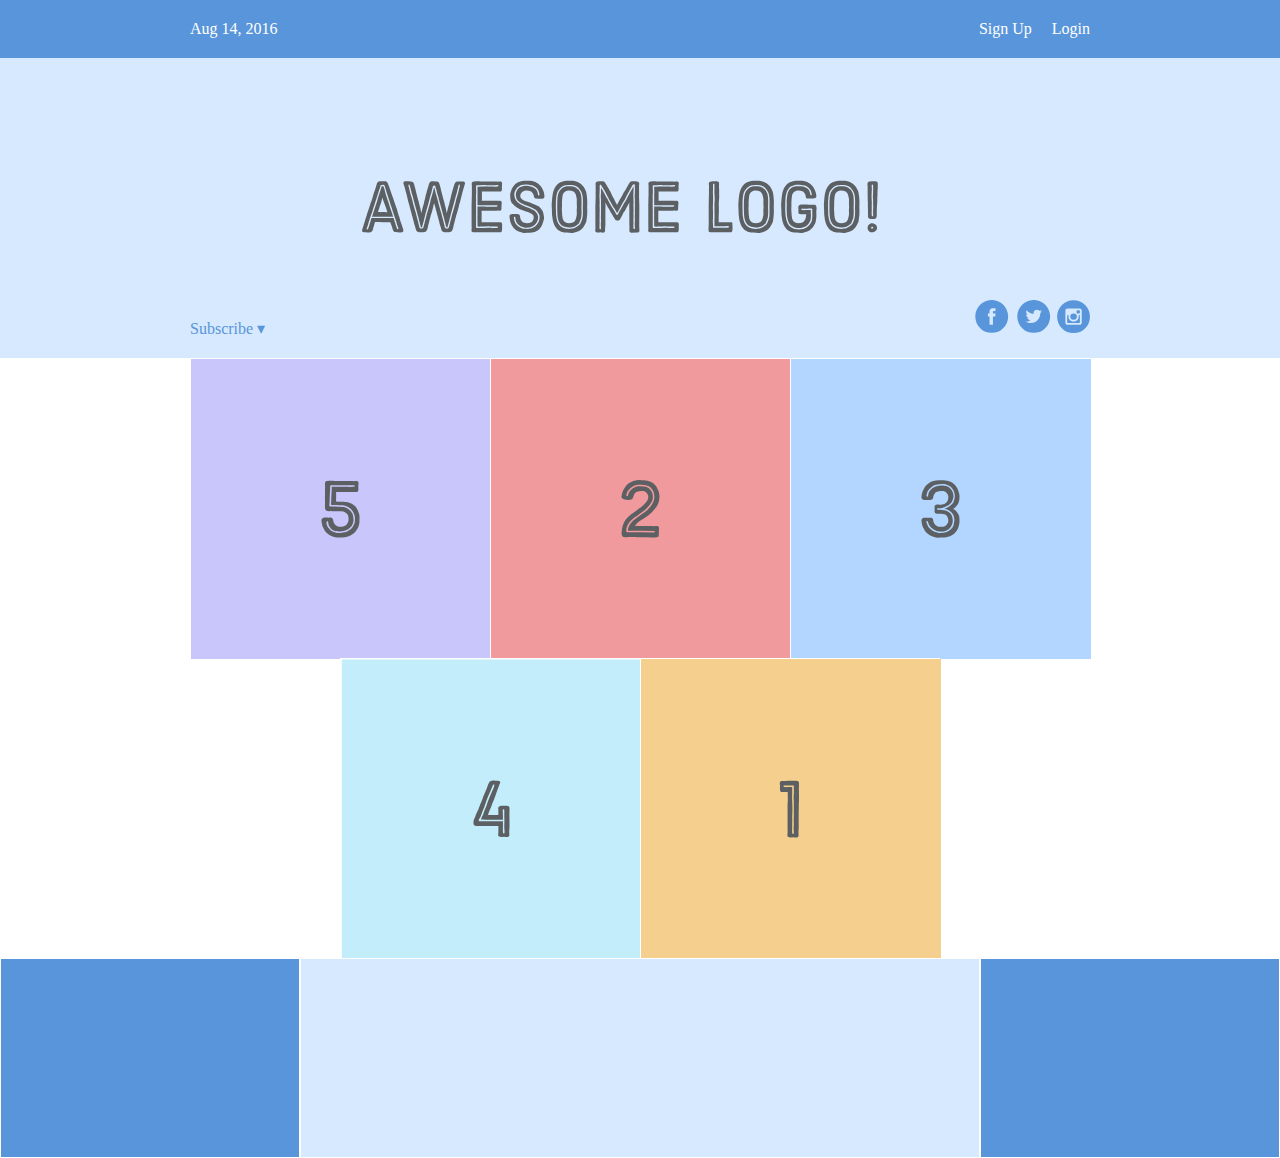
<file: flexbox-exercises/index.html>
<!DOCTYPE html>
<html lang='en'>
  <head>
    <meta charset='UTF-8'/>
    <title>Some Web Page</title>
    <link rel='stylesheet' href='styles.css'/>
  </head>
  <body>
    <div class='menu-container'>
        <div class='menu'>
          <div class='date'>Aug 14, 2016</div>
          <div class='signup'>Sign Up</div>
          <div class='login'>Login</div>
        </div>
      </div>
    <div class='header-container'>
        <div class='header'>
          <div class='subscribe'>Subscribe &#9662;</div>
          <div class='logo'><img src='images/awesome-logo.svg'/></div>
          <div class='social'><img src='images/social-icons.svg'/></div>
        </div>
      </div>
      <div class='photo-grid-container'>
        <div class='photo-grid'>
          <div class='photo-grid-item first-item'>
            <img src='images/one.svg'/>
          </div>
          <div class='photo-grid-item'>
            <img src='images/two.svg'/>
          </div>
          <div class='photo-grid-item'>
            <img src='images/three.svg'/>
          </div>
          <div class='photo-grid-item'>
            <img src='images/four.svg'/>
          </div>
          <div class='photo-grid-item last-item'>
            <img src='images/five.svg'/>
          </div>
          
        </div>
      </div>
      <div class='footer'>
        <div class='footer-item footer-one'></div>
        <div class='footer-item footer-two'></div>
        <div class='footer-item footer-three'></div>
      </div>
  </body>
</html>
</file>
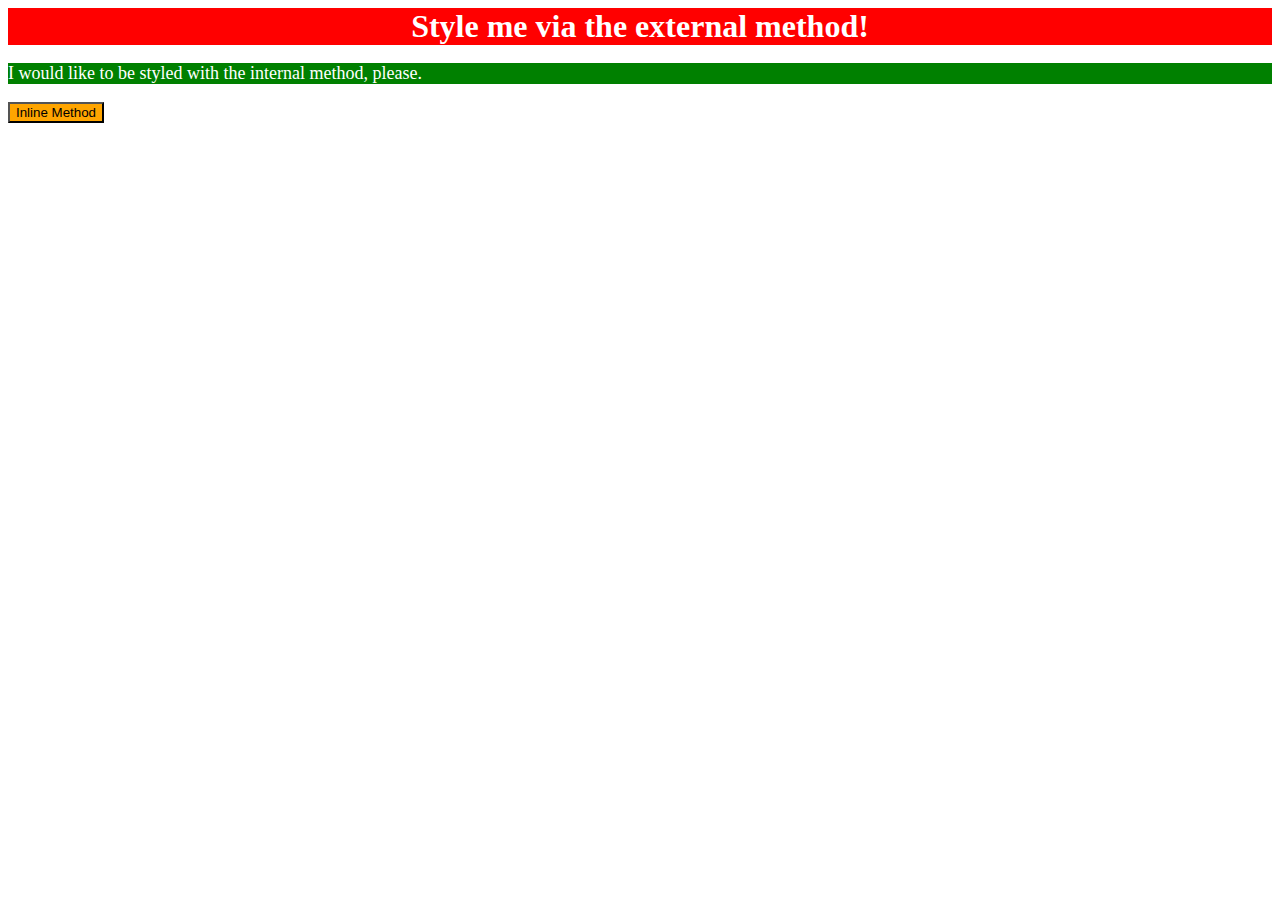
<file: foundations/01-css-methods/index.html>
<!DOCTYPE html>
<html lang="en">
  <style>
    p {
    background-color: green;
    color: white;
    font-size: 18px;
}
  </style>
  <head>
    <meta charset="UTF-8">
    <meta http-equiv="X-UA-Compatible" content="IE=edge">
    <meta name="viewport" content="width=device-width, initial-scale=1.0">
    <link rel="stylesheet" href="styles.css">
    <title>Methods for Adding CSS</title>
  </head>
  <body>
    <div>Style me via the external method!</div>
    <p>I would like to be styled with the internal method, please.</p>
    <button style="background-color: orange; font-size: 18pxS;">Inline Method</button>
  </body>
</html>
</file>
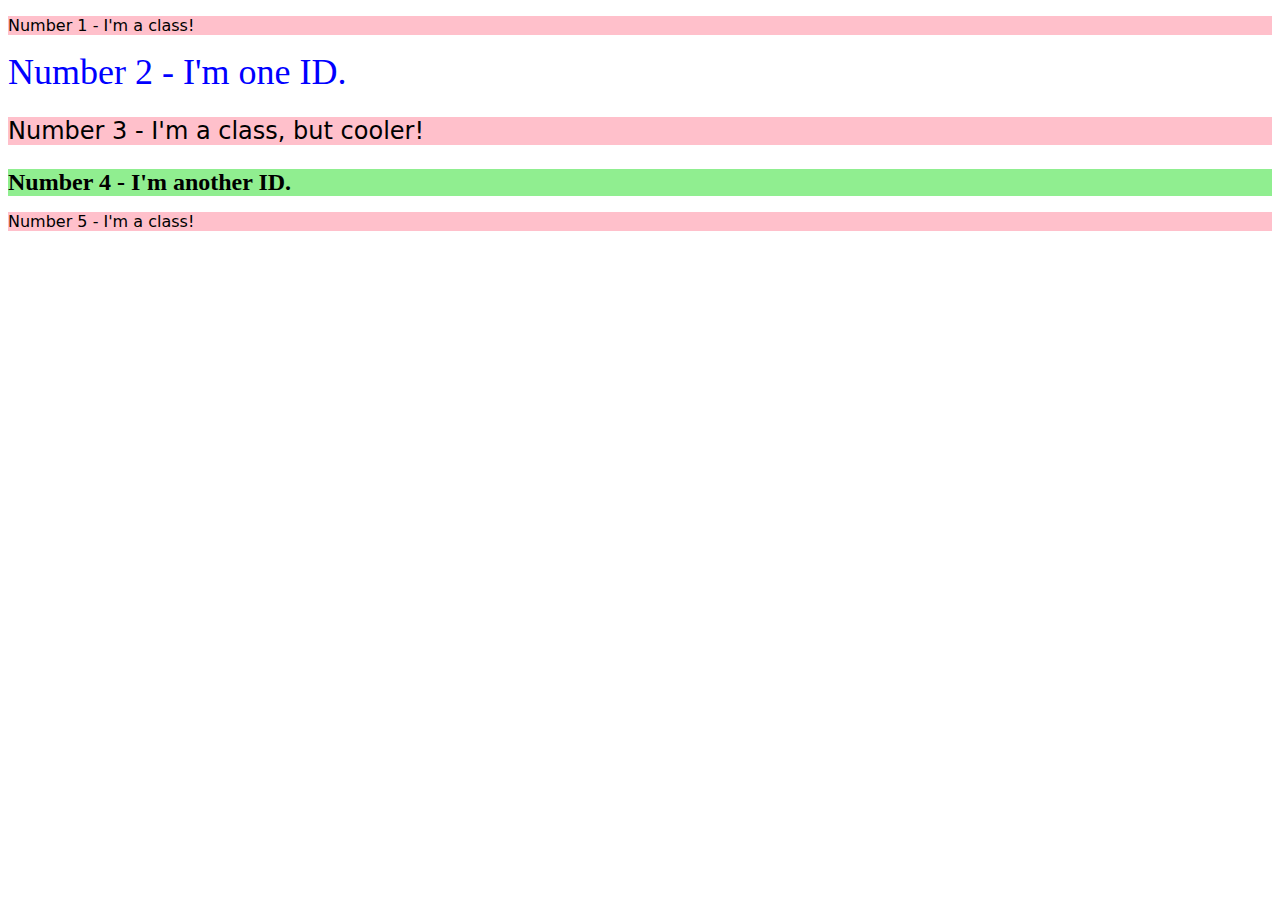
<file: foundations/02-class-id-selectors/index.html>
<!DOCTYPE html>
<html lang="en">
  <head>
    <meta charset="UTF-8">
    <meta http-equiv="X-UA-Compatible" content="IE=edge">
    <meta name="viewport" content="width=device-width, initial-scale=1.0">
    <title>Class and ID Selectors</title>
    <link rel="stylesheet" href="style.css">
  </head>
  <body>
    <p class="odd-number">Number 1 - I'm a class!</p>
    <div id="element2">Number 2 - I'm one ID.</div>
    <p class="odd-number" id="element3">Number 3 - I'm a class, but cooler!</p>
    <div id="element4">Number 4 - I'm another ID.</div>
    <p class="odd-number">Number 5 - I'm a class!</p>
  </body>
</html>
</file>
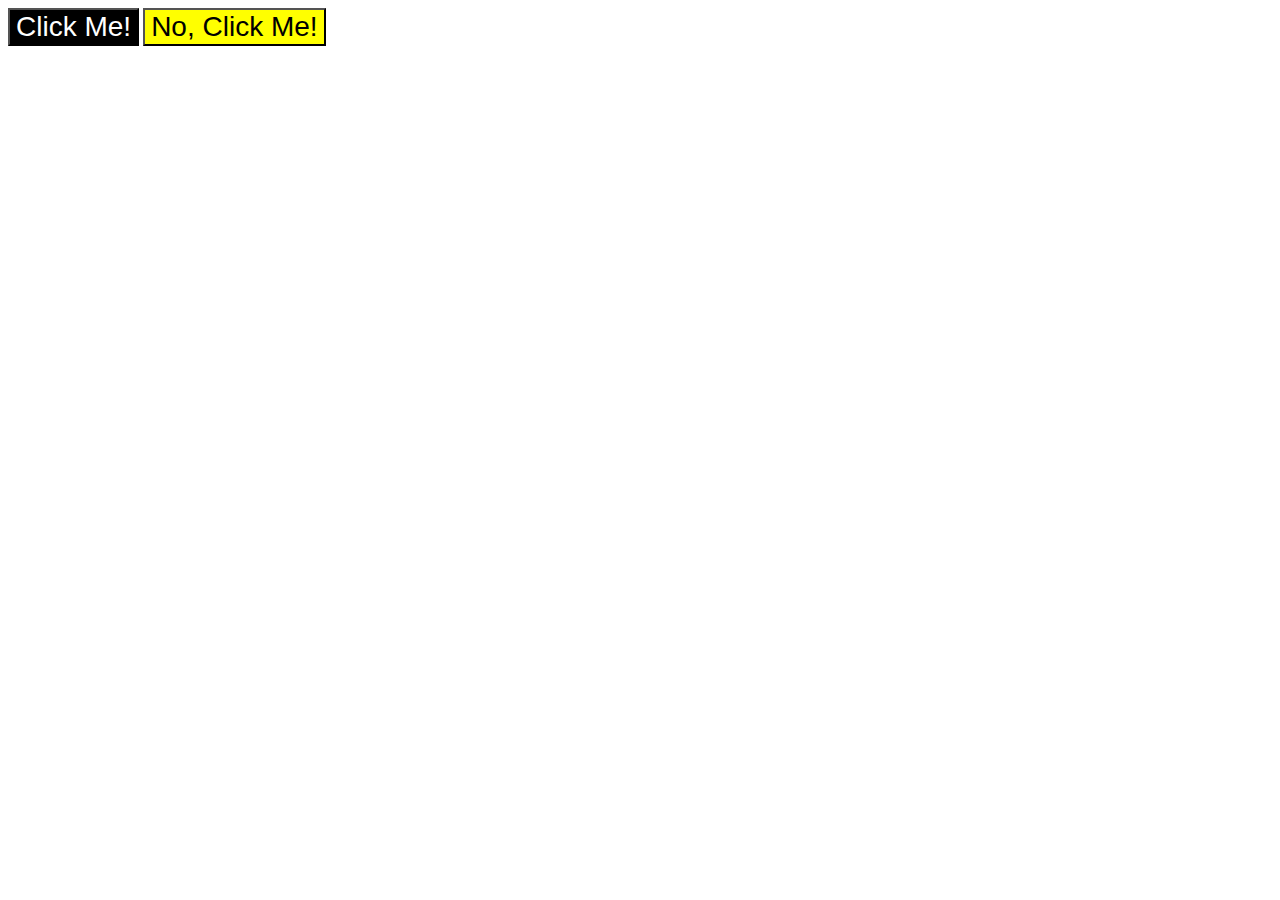
<file: foundations/03-grouping-selectors/index.html>
<!DOCTYPE html>
<html lang="en">
  <head>
    <meta charset="UTF-8">
    <meta http-equiv="X-UA-Compatible" content="IE=edge">
    <meta name="viewport" content="width=device-width, initial-scale=1.0">
    <title>Grouping Selectors</title>
    <link rel="stylesheet" href="style.css">
  </head>
  <body>
    <button class="button left">Click Me!</button>
    <button class="button right">No, Click Me!</button>
  </body>
</html>
</file>
<file: flexbox-exercises/styles.css>
* {
    margin: 0;
    padding: 0;
    box-sizing: border-box;
  }
  
  .menu-container {
    color: #fff;
    background-color: #5995DA;  /* Blue */
    padding: 20px 0;
    display: flex;
    justify-content: center;
  }
  
  .menu {
    /* border: 1px solid #fff;  For debugging */
    width: 900px;
    display: flex;
    justify-content: space-between;
  }

  .links {
    /* border: 1px solid #fff;  For debugging */
    display: flex;
    justify-content: flex-end;
  }
  
  .login {
    margin-left: 20px;
  }

  .header-container {
    color: #5995DA;
    background-color: #D6E9FE;
    display: flex;
    justify-content: center;
  }
  
  .header {
    width: 900px;
    height: 300px;
    display: flex;
    justify-content: space-between;
    align-items: center;
  }
  .photo-grid-container {
    display: flex;
    justify-content: center;
  }
  
  .photo-grid {
    width: 900px;
    display: flex;
    justify-content: center;
    flex-wrap: wrap;
    flex-direction: row;  /* <--- Really freaking cool! */
    align-items: center;
  }
  
  .photo-grid-item {
    border: 1px solid #fff;
    width: 300px;
    height: 300px;
  }

  .first-item {
    order: 1;
  }
  
  .last-item {
    order: -1;
  }

  .social,
.subscribe {
  align-self: flex-end;
  margin-bottom: 20px;
}

.footer {
    display: flex;
    justify-content: space-between;
  }
  
  .footer-item {
    border: 1px solid #fff;
    background-color: #D6E9FE;
    height: 200px;
    flex: 1;
  }
  
  .footer-one,
.footer-three {
  background-color: #5995DA;
  flex: initial;
  width: 300px;
}

.signup {
    margin-left: auto;
  }
</file>
<file: foundations/01-css-methods/styles.css>
div {
    background-color: red;
    color: white;
    font-size: 32px;
    font-weight: bold;
    text-align: center;
}
</file>
<file: foundations/02-class-id-selectors/style.css>
.odd-number {
    background-color: pink;
    font-family: Verdana, 'DejaVu Sans', sans-serif;
}

#element2 {
    color: blue;
    font-size: 36px;
}

#element3 {
    font-size: 24px;
}

#element4 {
    background-color: lightgreen;
    font-size: 24px;
    font-weight: bold;
}
</file>
<file: foundations/03-grouping-selectors/style.css>
.button {
    font-size: 28px;
    font-family: "Helvetica", "Times New Roman", sans-serif;
}

.left {
    background-color: black;
    color: white;
}

.right {
    background-color: yellow;
}
</file>
